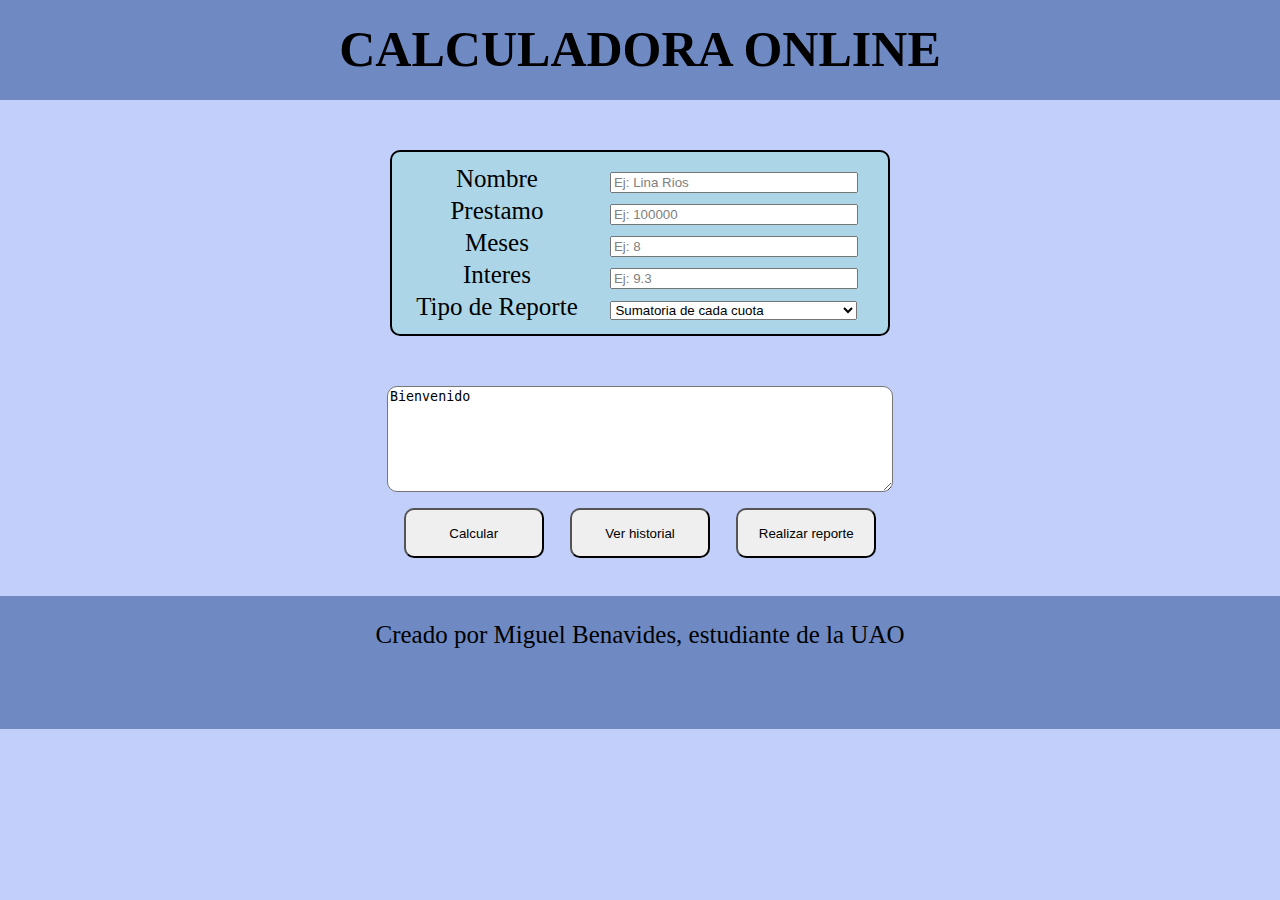
<file: index.html>
<!DOCTYPE html>
<html lang="en">
<head>
    <meta charset="UTF-8">
    <meta http-equiv="X-UA-Compatible" content="IE=edge">
    <meta name="viewport" content="width=device-width, initial-scale=1.0">
    <link rel="stylesheet" href="styles/styloso.css">
    <script type="module" src="funcionalidad/main.js"></script>
    <title>FrontEnd Estatico</title>
</head>
<body>
    <head>
        <h1>CALCULADORA ONLINE</h1>
    </head>
    <main>
        </section>       
            <table>
                <tr>
                    <td>Nombre</td>
                    <td>
                        <input title="input" type="text" value="" placeholder="Ej: Lina Rios" id="elNombre">
                    </td>
                </tr>  
                <tr>
                    <td>Prestamo</td>
                    <td>
                        <input title="input" type="text" placeholder="Ej: 100000" id="elPrestamo">
                    </td>
                </tr>  
                <tr>
                    <td>Meses</td>
                    <td>
                        <!-- pudo ser de tipo number -->
                        <input title="input" type="text" placeholder="Ej: 8" id="losMeses">
                    </td>
                </tr>       
                <tr>
                    <td>Interes</td>
                    <td>
                        <!-- pudo ser de tipo number -->
                        <input title="input" type="text" placeholder="Ej: 9.3" id="losInteres">
                    </td>
                </tr>  
                <tr>
                        <td>Tipo de Reporte</td>
                        <td>
                            <select id="tipos">
                                <option value="sumatoriaCuotas" selected>Sumatoria de cada cuota</option><!-- Opción por defecto -->
                                <option value="cuotasMayores300">Cuotas mayores a $300000</option> 
                                <option value="prestamosMenorUnAno">Pagos menores a un año</option> 
                                <option value="primerPrestamoMayor5M">Primer préstamo superior a $5000000</option>
                                <option value="ultimoInteresMenor2">Último interés inferior a 2%</option>
                                <option value="incrementarCuotas">Incrementar cuotas en $90000</option> 
                                <option value="decrementarPrestamos">Decrementar prestamos en $90000</option> 
                                <option value="soloCuotas">Mostrar cuotas</option>                      
                            </select>  
                        </td>
                    </tr>                      
            </table>
            <textarea title="textarea" id="resultadoPrestamo" readonly>Bienvenido</textarea>
            <div>
               <button id="calcular">Calcular</button> 
               <button id="recordar">Ver historial</button>
               <button id="reporte">Realizar reporte</button>
               
            </div>           
        </section>
        <br>
    </main>
    <footer>
        <p>
            Creado por Miguel Benavides, estudiante de la UAO
        </p>
            
    </footer>     
</body>
</html>
</file>
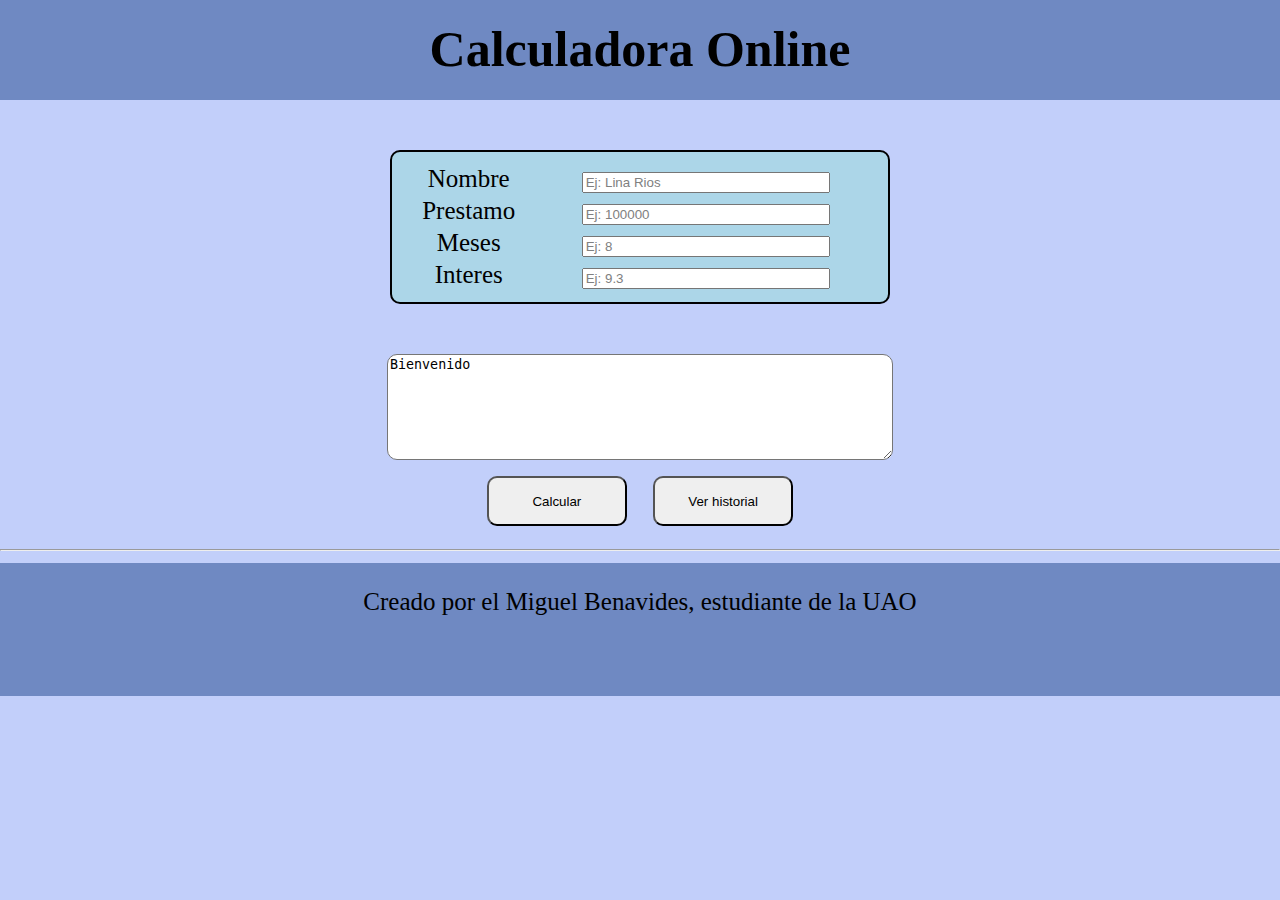
<file: cuerpo.html>
<!DOCTYPE html>
<html lang="en">
<head>
    <meta charset="UTF-8">
    <meta http-equiv="X-UA-Compatible" content="IE=edge">
    <meta name="viewport" content="width=device-width, initial-scale=1.0">
    <link rel="stylesheet" href="styles/styloso.css">
    <script type="module" src="funcionalidad/main.js"></script>
    <title>FrontEnd Estatico</title>
</head>
<body>
    <head>
        <h1>Calculadora Online</h1>
    </head>
    <main>
        </section>       
            <table>
                <tr>
                    <td>Nombre</td>
                    <td>
                        <input title="input" type="text" value="" placeholder="Ej: Lina Rios" id="elNombre">
                    </td>
                </tr>  
                <tr>
                    <td>Prestamo</td>
                    <td>
                        <input title="input" type="text" placeholder="Ej: 100000" id="elPrestamo">
                    </td>
                </tr>  
                <tr>
                    <td>Meses</td>
                    <td>
                        <!-- pudo ser de tipo number -->
                        <input title="input" type="text" placeholder="Ej: 8" id="losMeses">
                    </td>
                </tr>       
                <tr>
                    <td>Interes</td>
                    <td>
                        <!-- pudo ser de tipo number -->
                        <input title="input" type="text" placeholder="Ej: 9.3" id="losInteres">
                    </td>
                </tr>                
            </table>
            <textarea title="textarea" id="resultadoPrestamo" readonly>Bienvenido</textarea>
            <div>
               <button id="calcular">Calcular</button> 
               <button id="recordar">Ver historial</button>
               
            </div>           
        </section>
        <hr>
    </main>
    <footer>
        <p>
            Creado por el Miguel Benavides, estudiante de la UAO
        </p>
            
    </footer>     
</body>
</html>
</file>
<file: styles/styloso.css>
body {
    text-align: center;
    background-color: rgb(194, 207, 250);
    font-size: 25px;
    display: flex;
    flex-flow: column nowrap;    
    justify-content: center;
    margin: 0;
}

h1{
    background-color: rgb(111, 137, 194);
    height: 60px;
    margin: -0px;
    padding: 20px;
    
}
table {
    width: 500px;
    margin: 50px auto;
    border-radius: 10px;
    padding: 10px;
    border: 2px solid;
    background-color: #acd6e8;
}
input{
    width: 240px;
}

input::placeholder{

    color: gray;
}

textArea {
    width: 500px;
    height: 100px;
    padding: 5px auto;
    border-radius: 10px;
}

button {
    width:140px;
    height: 50px;
    margin: 10px;
    border-radius: 10px;
    transition: background-color 0.3s ease;
}

button:hover {
    background-color: #b3b3b3; /* color más oscuro */
}

footer{
    background-color: rgb(111, 137, 194);
    height: 133.4px;
}
</file>
